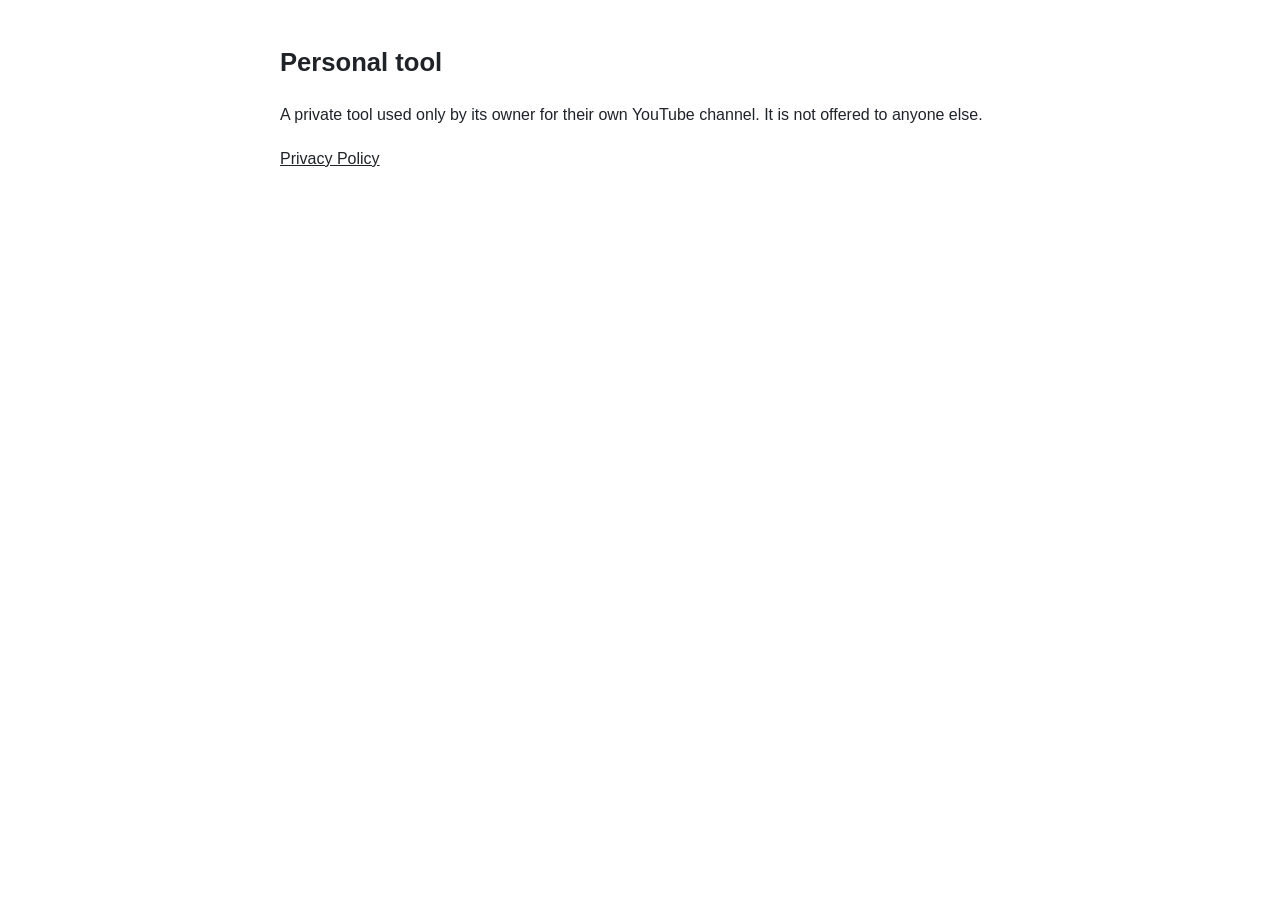
<file: index.html>
<!doctype html>
<html lang="en">
<head>
<meta charset="utf-8">
<meta name="viewport" content="width=device-width, initial-scale=1">
<title>Personal tool</title>
<link rel="stylesheet" href="style.css">
</head>
<body>
<main>
<h1>Personal tool</h1>
<p>A private tool used only by its owner for their own YouTube channel. It is not offered to anyone else.</p>
<p><a href="privacy.html">Privacy Policy</a></p>
</main>
</body>
</html>
</file>
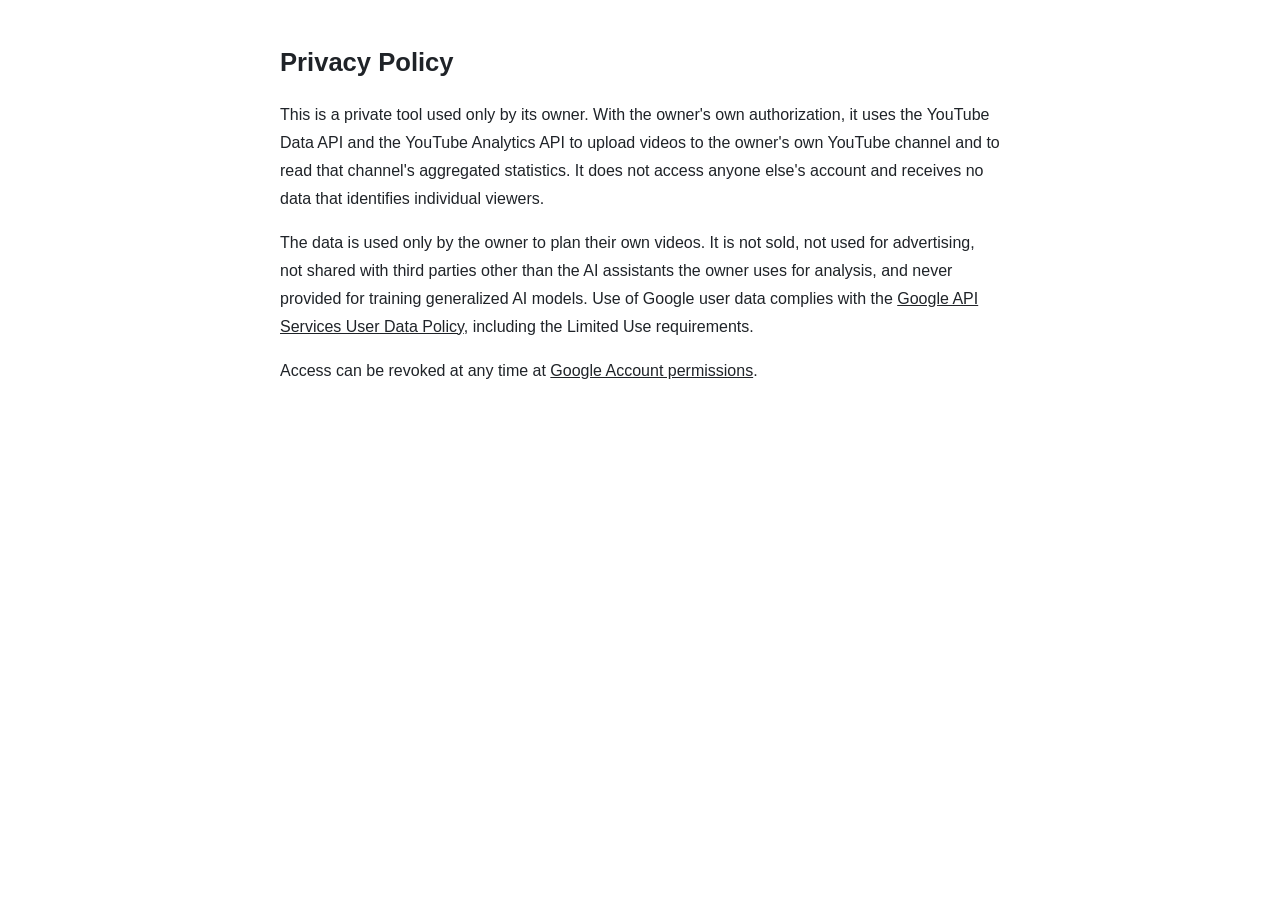
<file: privacy.html>
<!doctype html>
<html lang="en">
<head>
<meta charset="utf-8">
<meta name="viewport" content="width=device-width, initial-scale=1">
<title>Privacy Policy</title>
<link rel="stylesheet" href="style.css">
</head>
<body>
<main>
<h1>Privacy Policy</h1>
<p>This is a private tool used only by its owner. With the owner's own authorization, it uses the YouTube Data API and the YouTube Analytics API to upload videos to the owner's own YouTube channel and to read that channel's aggregated statistics. It does not access anyone else's account and receives no data that identifies individual viewers.</p>
<p>The data is used only by the owner to plan their own videos. It is not sold, not used for advertising, not shared with third parties other than the AI assistants the owner uses for analysis, and never provided for training generalized AI models. Use of Google user data complies with the <a href="https://developers.google.com/terms/api-services-user-data-policy">Google API Services User Data Policy</a>, including the Limited Use requirements.</p>
<p>Access can be revoked at any time at <a href="https://myaccount.google.com/permissions">Google Account permissions</a>.</p>
</main>
</body>
</html>
</file>
<file: style.css>
:root{--bg:#fff;--fg:#1f2328;--muted:#59636e;--line:#d1d9e0}
@media (prefers-color-scheme:dark){:root{--bg:#0d1117;--fg:#e6edf3;--muted:#9198a1;--line:#3d444d}}
body{margin:0;background:var(--bg);color:var(--fg);font:16px/1.75 -apple-system,"Hiragino Sans","Noto Sans JP",sans-serif}
main{max-width:720px;margin:0 auto;padding:40px 16px}
h1{font-size:1.6rem;margin:0 0 .5rem}h2{font-size:1.15rem;margin-top:2rem;border-bottom:1px solid var(--line);padding-bottom:.3rem}
p.meta,footer{color:var(--muted);font-size:.9rem}a{color:inherit}
footer{margin-top:3rem;border-top:1px solid var(--line);padding-top:1rem}
</file>
